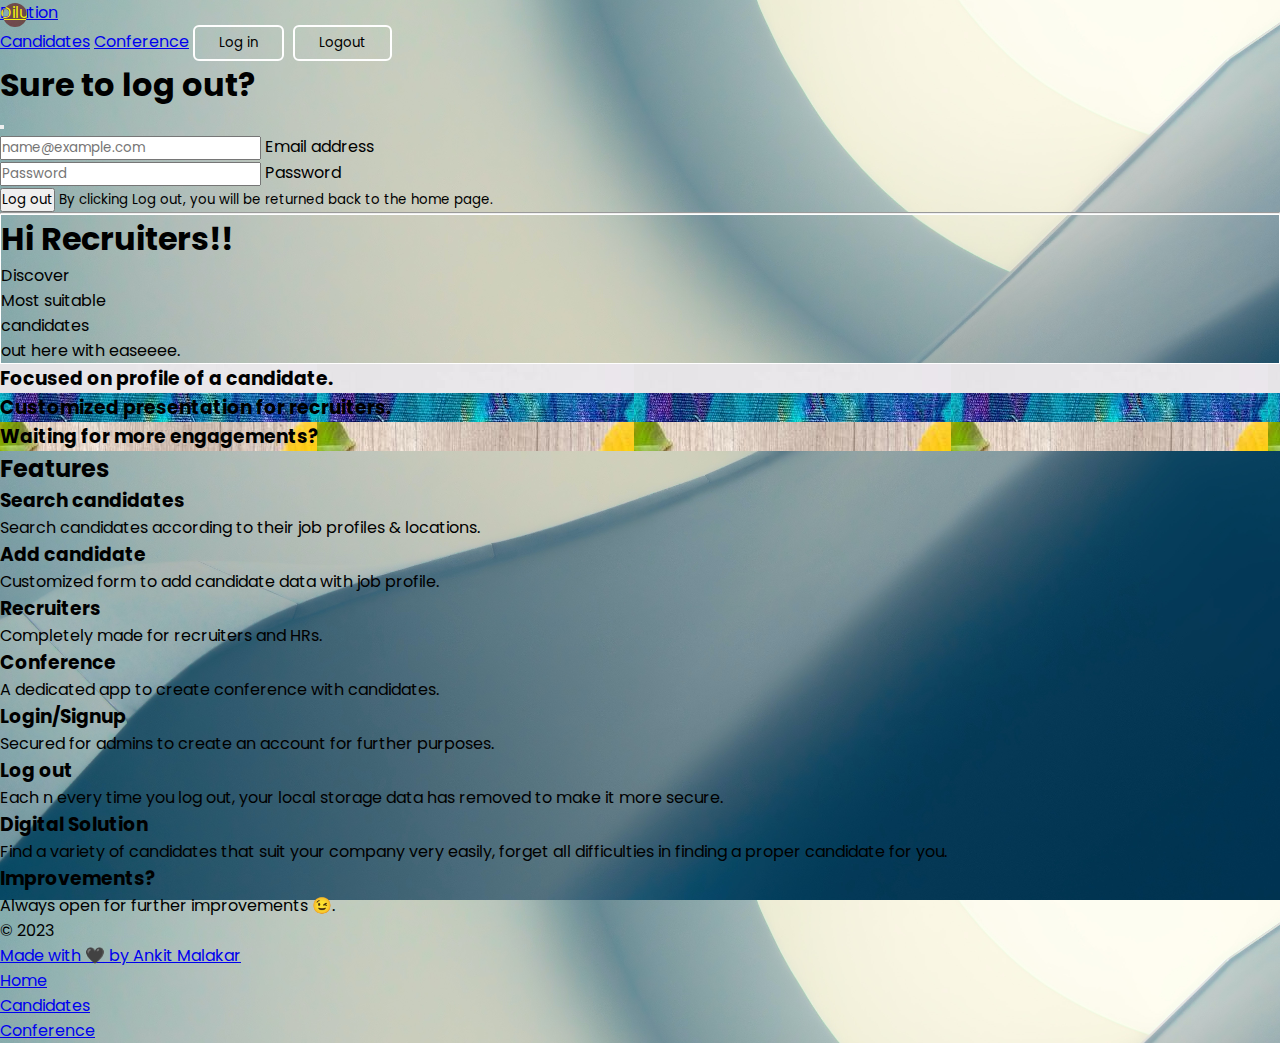
<file: index.html>
<!DOCTYPE html>
<html lang="en">
  <head>
    <meta charset="UTF-8" />
    <meta name="viewport" content="width=device-width, initial-scale=1.0" />
    <title>Dilution || A digital solution</title>
    <meta
      name="description"
      content="A digital solution web app for amking the recruitment process easy by its own features"
    />
    <link rel="shortcut icon" href="favicon.ico" type="image/x-icon" />
    <link rel="shortcut icon" href="favicon-16x16.png" type="image/x-icon" />
    <link rel="apple-touch-icon" href="apple-touch-icon.png" />
    <link
      rel="stylesheet"
      href="https://use.fontawesome.com/releases/v5.15.4/css/all.css"
      integrity="sha384-DyZ88mC6Up2uqS4h/KRgHuoeGwBcD4Ng9SiP4dIRy0EXTlnuz47vAwmeGwVChigm"
      crossorigin="anonymous"
    />
    <link rel="stylesheet" href="style.css" />
    <link
      href="https://cdn.jsdelivr.net/npm/bootstrap@5.3.0/dist/css/bootstrap.min.css"
      rel="stylesheet"
      integrity="sha384-9ndCyUaIbzAi2FUVXJi0CjmCapSmO7SnpJef0486qhLnuZ2cdeRhO02iuK6FUUVM"
      crossorigin="anonymous"
    />
    <script
      src="https://cdn.jsdelivr.net/npm/bootstrap@5.3.0/dist/js/bootstrap.bundle.min.js"
      integrity="sha384-geWF76RCwLtnZ8qwWowPQNguL3RmwHVBC9FhGdlKrxdiJJigb/j/68SIy3Te4Bkz"
      crossorigin="anonymous"
    ></script>
  </head>
  <body>
    <style>
      body {
        background-image: url("/bg.jpg");
        background-size: cover;
      }
    </style>
    <div class="container py-4">
      <header>
        <div
          class="d-flex flex-column flex-md-row align-items-center pb-3 mb-4 border-bottom"
        >
          <a
            href="/"
            class="d-flex align-items-center link-body-emphasis text-decoration-none"
          >
            <span class="fs-4">Dilution</span>
          </a>

          <nav class="d-inline-flex mt-2 mt-md-0 ms-md-auto">
            <a
              class="me-3 py-2 link-body-emphasis text-decoration-none"
              href="/candidate.html"
              >Candidates</a
            >
            <a
              class="me-3 py-2 link-body-emphasis text-decoration-none"
              href="https://conferenceee.netlify.app/"
              >Conference</a
            >
            <button
              class="py-2 link-body-emphasis text-decoration-none button"
              style="margin-right: 5px"
            >
              <a href="/login.html" style="text-decoration: none; color: black">
                Log in
              </a>
            </button>
            <button
              class="py-2 link-body-emphasis text-decoration-none button"
              data-bs-toggle="modal"
              data-bs-target="#staticBackdrop"
            >
              Logout
            </button>
          </nav>
        </div>
        <div
          class="modal fade"
          id="staticBackdrop"
          data-bs-backdrop="static"
          data-bs-keyboard="false"
          tabindex="-1"
          aria-labelledby="staticBackdropLabel"
          aria-hidden="true"
        >
          <div class="modal-dialog text-black" role="document">
            <div class="modal-content rounded-4 shadow">
              <div class="modal-header p-5 pb-4 border-bottom-0">
                <h1 class="fw-bold mb-0 fs-2">Sure to log out?</h1>
                <button
                  type="button"
                  class="btn-close"
                  data-bs-dismiss="modal"
                  aria-label="Close"
                ></button>
              </div>

              <div class="modal-body p-5 pt-0">
                <form class="" name="form-signup">
                  <div class="form-floating mb-3">
                    <input
                      type="email"
                      class="form-control rounded-3"
                      id="userName"
                      placeholder="name@example.com"
                    />
                    <label for="floatingInput">Email address</label>
                  </div>
                  <div class="form-floating mb-3">
                    <input
                      type="password"
                      class="form-control rounded-3"
                      id="userPw"
                      placeholder="Password"
                    />
                    <label for="floatingPassword">Password</label>
                  </div>
                  <button
                    class="w-100 mb-2 btn btn-lg rounded-3 btn-primary"
                    id="logout"
                    type="submit"
                    value="logout"
                    onclick="check()"
                  >
                    Log out
                  </button>
                  <small class="text-body-secondary"
                    >By clicking Log out, you will be returned back to the home
                    page.</small
                  >
                  <hr class="my-4" />
                </form>
              </div>
            </div>
          </div>
        </div>
      </header>
    </div>

    <div class="container py-4">
      <div
        class="p-5 mb-4 bg-transparent rounded-3"
        style="border: 1px solid white"
      >
        <div class="container-fluid py-5">
          <h1 class="display-5 fw-bold">Hi Recruiters!!</h1>
          <p class="col-md-8 fs-4">
            Discover <br />
            Most suitable <br />
            candidates <br />
            out here with easeeee.
          </p>
        </div>
      </div>

      <div class="row row-cols-1 row-cols-lg-3 align-items-stretch g-4 py-5">
        <div class="col">
          <div
            class="card card-cover h-100 overflow-hidden text-bg-dark rounded-4 shadow-lg"
            style="
              background-image: url('/pexels-jess-bailey-designs-743986.jpg');
            "
          >
            <div
              class="d-flex flex-column h-100 p-5 pb-3 text-white text-shadow-1"
            >
              <h3 class="pt-5 mt-5 mb-4 display-6 lh-1 fw-bold text-black">
                Focused on profile of a candidate.
              </h3>
            </div>
          </div>
        </div>

        <div class="col">
          <div
            class="card card-cover h-100 overflow-hidden text-bg-dark rounded-4 shadow-lg"
            style="background-image: url('/pexels-steve-johnson-1509534.jpg')"
          >
            <div
              class="d-flex flex-column h-100 p-5 pb-3 text-white text-shadow-1"
            >
              <h3 class="pt-5 mt-5 mb-4 display-6 lh-1 fw-bold">
                Customized presentation for recruiters.
              </h3>
            </div>
          </div>
        </div>

        <div class="col">
          <div
            class="card card-cover h-100 overflow-hidden text-bg-dark rounded-4 shadow-lg"
            style="background-image: url('/pexels-lukas-628241.jpg')"
          >
            <div class="d-flex flex-column h-100 p-5 pb-3 text-shadow-1">
              <h3 class="pt-5 mt-5 mb-4 display-6 lh-1 fw-bold text-black">
                Waiting for more engagements?
              </h3>
            </div>
          </div>
        </div>
      </div>

      <div class="container px-4 py-5" id="icon-grid">
        <h2 class="pb-2 border-bottom">Features</h2>
        <div
          class="row row-cols-1 row-cols-sm-2 row-cols-md-3 row-cols-lg-4 g-4 py-5"
        >
          <div class="col d-flex align-items-start">
            <div>
              <h3 class="fw-bold mb-0 fs-4 text-body-emphasis">
                Search candidates
              </h3>
              <p>
                Search candidates according to their job profiles & locations.
              </p>
            </div>
          </div>
          <div class="col d-flex align-items-start">
            <div>
              <h3 class="fw-bold mb-0 fs-4 text-body-emphasis">
                Add candidate
              </h3>
              <p>Customized form to add candidate data with job profile.</p>
            </div>
          </div>
          <div class="col d-flex align-items-start">
            <div>
              <h3 class="fw-bold mb-0 fs-4 text-body-emphasis">Recruiters</h3>
              <p>Completely made for recruiters and HRs.</p>
            </div>
          </div>
          <div class="col d-flex align-items-start">
            <div>
              <h3 class="fw-bold mb-0 fs-4 text-body-emphasis">Conference</h3>
              <p>A dedicated app to create conference with candidates.</p>
            </div>
          </div>
          <div class="col d-flex align-items-start">
            <div>
              <h3 class="fw-bold mb-0 fs-4 text-body-emphasis">Login/Signup</h3>
              <p>
                Secured for admins to create an account for further purposes.
              </p>
            </div>
          </div>
          <div class="col d-flex align-items-start">
            <div>
              <h3 class="fw-bold mb-0 fs-4 text-body-emphasis">Log out</h3>
              <p>
                Each n every time you log out, your local storage data has
                removed to make it more secure.
              </p>
            </div>
          </div>
          <div class="col d-flex align-items-start">
            <div>
              <h3 class="fw-bold mb-0 fs-4 text-body-emphasis">
                Digital Solution
              </h3>
              <p>
                Find a variety of candidates that suit your company very easily,
                forget all difficulties in finding a proper candidate for you.
              </p>
            </div>
          </div>
          <div class="col d-flex align-items-start">
            <div>
              <h3 class="fw-bold mb-0 fs-4 text-body-emphasis">
                Improvements?
              </h3>
              <p>Always open for further improvements 😉.</p>
            </div>
          </div>
        </div>
      </div>

      <footer
        class="d-flex flex-wrap justify-content-between align-items-center py-3 my-4 border-top"
      >
        <p class="col-md-4 mb-0 text-body-secondary">© 2023</p>

        <a
          href="https://github.com/ankitmalakar7"
          class="col-md-4 d-flex align-items-center justify-content-center mb-3 mb-md-0 me-md-auto link-body-emphasis text-decoration-none"
        >
          <p>Made with 🖤 by Ankit Malakar</p>
        </a>

        <ul class="nav col-md-4 justify-content-end">
          <li class="nav-item">
            <a href="/" class="nav-link px-2 text-body-secondary">Home</a>
          </li>
          <li class="nav-item">
            <a href="/candidate.html" class="nav-link px-2 text-body-secondary"
              >Candidates</a
            >
          </li>
          <li class="nav-item">
            <a
              href="https://conferenceee.netlify.app/"
              class="nav-link px-2 text-body-secondary"
              target="_blank"
              >Conference</a
            >
          </li>
        </ul>
      </footer>

      <!-- cursor  -->
      <div class="cursor">
        <div class="cursor__ball cursor__ball--big">
          <svg height="30" width="30">
            <circle cx="15" cy="15" r="12" stroke-width="0"></circle>
          </svg>
        </div>

        <div class="cursor__ball cursor__ball--small">
          <svg height="10" width="10">
            <circle cx="5" cy="5" r="4" stroke-width="0"></circle>
          </svg>
        </div>
      </div>
    </div>
    <script
      src="https://cdnjs.cloudflare.com/ajax/libs/gsap/3.9.1/gsap.min.js"
      integrity="sha512-H6cPm97FAsgIKmlBA4s774vqoN24V5gSQL4yBTDOY2su2DeXZVhQPxFK4P6GPdnZqM9fg1G3cMv5wD7e6cFLZQ=="
      crossorigin="anonymous"
      referrerpolicy="no-referrer"
    ></script>
    <script src="script.js"></script>
  </body>
</html>
</file>
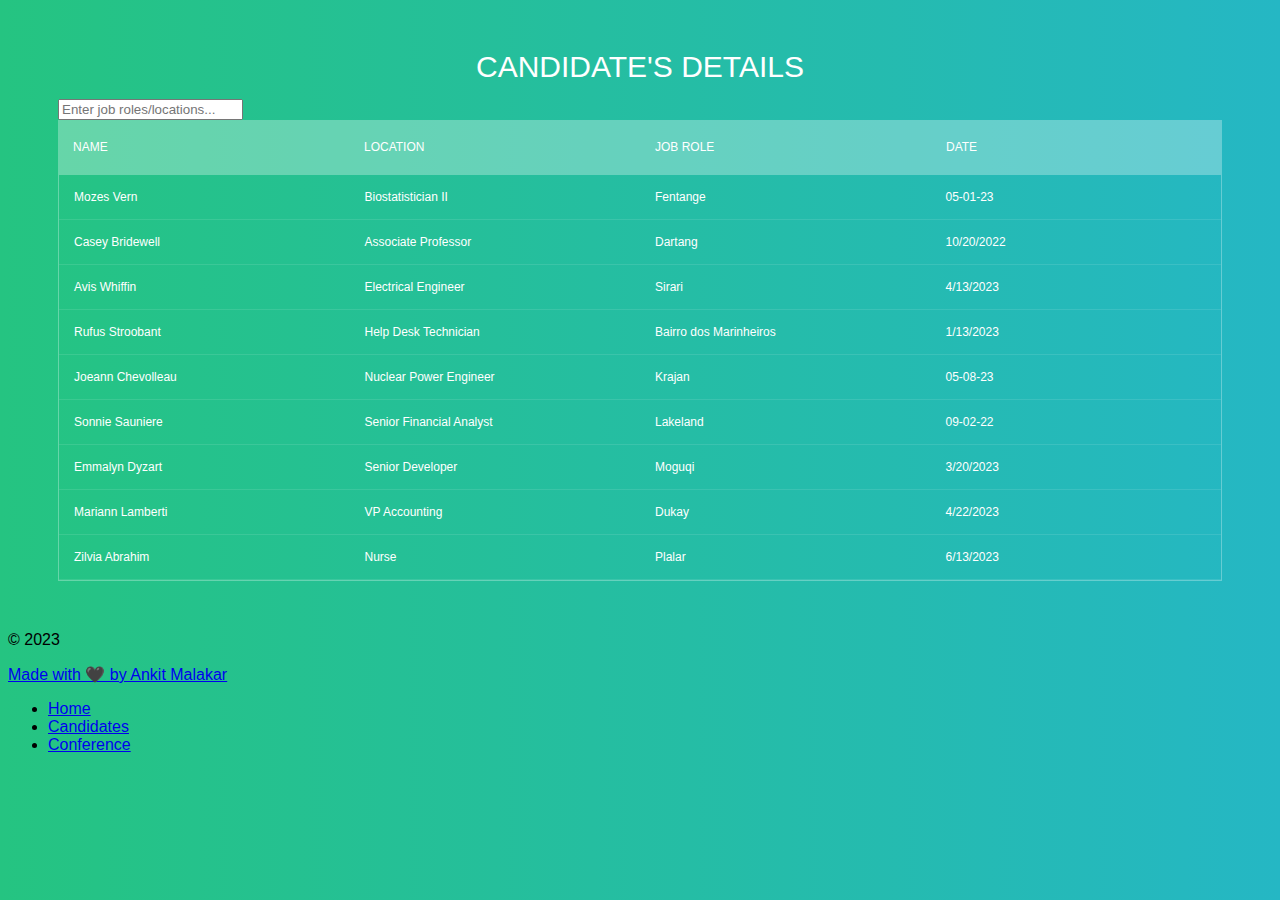
<file: candidate.html>
<!DOCTYPE html>
<html>
  <head>
    <title>Candidates</title>
    <script
      src="https://code.jquery.com/jquery-3.7.0.min.js"
      integrity="sha256-2Pmvv0kuTBOenSvLm6bvfBSSHrUJ+3A7x6P5Ebd07/g="
      crossorigin="anonymous"
    ></script>
    <link
      href="https://cdn.jsdelivr.net/npm/bootstrap@5.3.0/dist/css/bootstrap.min.css"
      rel="stylesheet"
      integrity="sha384-9ndCyUaIbzAi2FUVXJi0CjmCapSmO7SnpJef0486qhLnuZ2cdeRhO02iuK6FUUVM"
      crossorigin="anonymous"
    />
    <script
      src="https://cdn.jsdelivr.net/npm/bootstrap@5.3.0/dist/js/bootstrap.bundle.min.js"
      integrity="sha384-geWF76RCwLtnZ8qwWowPQNguL3RmwHVBC9FhGdlKrxdiJJigb/j/68SIy3Te4Bkz"
      crossorigin="anonymous"
    ></script>
  </head>

  <body>
    <section>
      <h1>Candidate's Details</h1>
      <div class="input-group mb-3">
        <input
          class="form-control"
          type="text"
          name=""
          id="myInput"
          placeholder="Enter job roles/locations..."
          onkeyup="search()"
        />
      </div>
      <div class="tbl-header">
        <table cellpadding="0" cellspacing="0" border="0">
          <thead>
            <tr>
              <th>Name</th>
              <th>Location</th>
              <th>Job Role</th>
              <th>Date</th>
            </tr>
          </thead>
        </table>
      </div>
      <div class="tbl-content">
        <table cellpadding="0" cellspacing="0" border="0" id="table">
          <tbody>
            <tr>
              <td>Mozes Vern</td>
              <td>Biostatistician II</td>
              <td>Fentange</td>
              <td>05-01-23</td>
            </tr>
            <tr>
              <td>Casey Bridewell</td>
              <td>Associate Professor</td>
              <td>Dartang</td>
              <td>10/20/2022</td>
            </tr>
            <tr>
              <td>Avis Whiffin</td>
              <td>Electrical Engineer</td>
              <td>Sirari</td>
              <td>4/13/2023</td>
            </tr>
            <tr>
              <td>Rufus Stroobant</td>
              <td>Help Desk Technician</td>
              <td>Bairro dos Marinheiros</td>
              <td>1/13/2023</td>
            </tr>
            <tr>
              <td>Joeann Chevolleau</td>
              <td>Nuclear Power Engineer</td>
              <td>Krajan</td>
              <td>05-08-23</td>
            </tr>
            <tr>
              <td>Sonnie Sauniere</td>
              <td>Senior Financial Analyst</td>
              <td>Lakeland</td>
              <td>09-02-22</td>
            </tr>
            <tr>
              <td>Emmalyn Dyzart</td>
              <td>Senior Developer</td>
              <td>Moguqi</td>
              <td>3/20/2023</td>
            </tr>
            <tr>
              <td>Mariann Lamberti</td>
              <td>VP Accounting</td>
              <td>Dukay</td>
              <td>4/22/2023</td>
            </tr>
            <tr>
              <td>Zilvia Abrahim</td>
              <td>Nurse</td>
              <td>Plalar</td>
              <td>6/13/2023</td>
            </tr>
          </tbody>
        </table>
      </div>
    </section>
    <div class="container">
      <footer
        class="d-flex flex-wrap justify-content-between align-items-center py-3 my-4 border-top"
      >
        <p class="col-md-4 mb-0 text-body-secondary">© 2023</p>

        <a
          href="https://github.com/ankitmalakar7"
          class="col-md-4 d-flex align-items-center justify-content-center mb-3 mb-md-0 me-md-auto link-body-emphasis text-decoration-none"
        >
          <p>Made with 🖤 by Ankit Malakar</p>
        </a>

        <ul class="nav col-md-4 justify-content-end">
          <li class="nav-item">
            <a href="/" class="nav-link px-2 text-body-secondary">Home</a>
          </li>
          <li class="nav-item">
            <a href="/candidate.html" class="nav-link px-2 text-body-secondary"
              >Candidates</a
            >
          </li>
          <li class="nav-item">
            <a
              href="https://conferenceee.netlify.app/"
              class="nav-link px-2 text-body-secondary"
              target="_blank"
              >Conference</a
            >
          </li>
        </ul>
      </footer>
    </div>
    <script>
      function search() {
        let filter = document.getElementById("myInput").value.toUpperCase();

        let table = document.getElementById("table");
        let tr = table.getElementsByTagName("tr");
        for (var i = 0; i < tr.length; i++) {
          let td1 = tr[i].getElementsByTagName("td")[1];
          if (td1) {
            let text_val = td1.textContent || td1.innerHTML;
            if (text_val.toUpperCase().indexOf(filter) > -1) {
              tr[i].style.display = "";
            } else {
              tr[i].style.display = "none";
            }
          }
          let td2 = tr[i].getElementsByTagName("td")[2];
          if (td2) {
            let text_val = td2.textContent || td2.innerHTML;
            if (text_val.toUpperCase().indexOf(filter) > -1) {
              tr[i].style.display = "";
            } else {
              tr[i].style.display = "none";
            }
          }
        }
      }
    </script>
    <style>
      h1 {
        font-size: 30px;
        color: #fff;
        text-transform: uppercase;
        font-weight: 300;
        text-align: center;
        margin-bottom: 15px;
      }
      table {
        width: 100%;
        table-layout: fixed;
      }
      .tbl-header {
        background-color: rgba(255, 255, 255, 0.3);
      }
      .tbl-content {
        height: 100%;
        overflow-x: auto;
        margin-top: 0px;
        border: 1px solid rgba(255, 255, 255, 0.3);
      }
      th {
        padding: 20px 15px;
        text-align: left;
        font-weight: 500;
        font-size: 12px;
        color: #fff;
        text-transform: uppercase;
      }
      td {
        padding: 15px;
        text-align: left;
        vertical-align: middle;
        font-weight: 300;
        font-size: 12px;
        color: #fff;
        border-bottom: solid 1px rgba(255, 255, 255, 0.1);
      }

      @import url(https://fonts.googleapis.com/css?family=Roboto:400,500,300,700);
      body {
        background: -webkit-linear-gradient(left, #25c481, #25b7c4);
        background: linear-gradient(to right, #25c481, #25b7c4);
        font-family: "Roboto", sans-serif;
      }
      section {
        margin: 50px;
      }

      ::-webkit-scrollbar {
        width: 6px;
      }
      ::-webkit-scrollbar-track {
        -webkit-box-shadow: inset 0 0 6px rgba(0, 0, 0, 0.3);
      }
      ::-webkit-scrollbar-thumb {
        -webkit-box-shadow: inset 0 0 6px rgba(0, 0, 0, 0.3);
      }
    </style>
  </body>
</html>
</file>
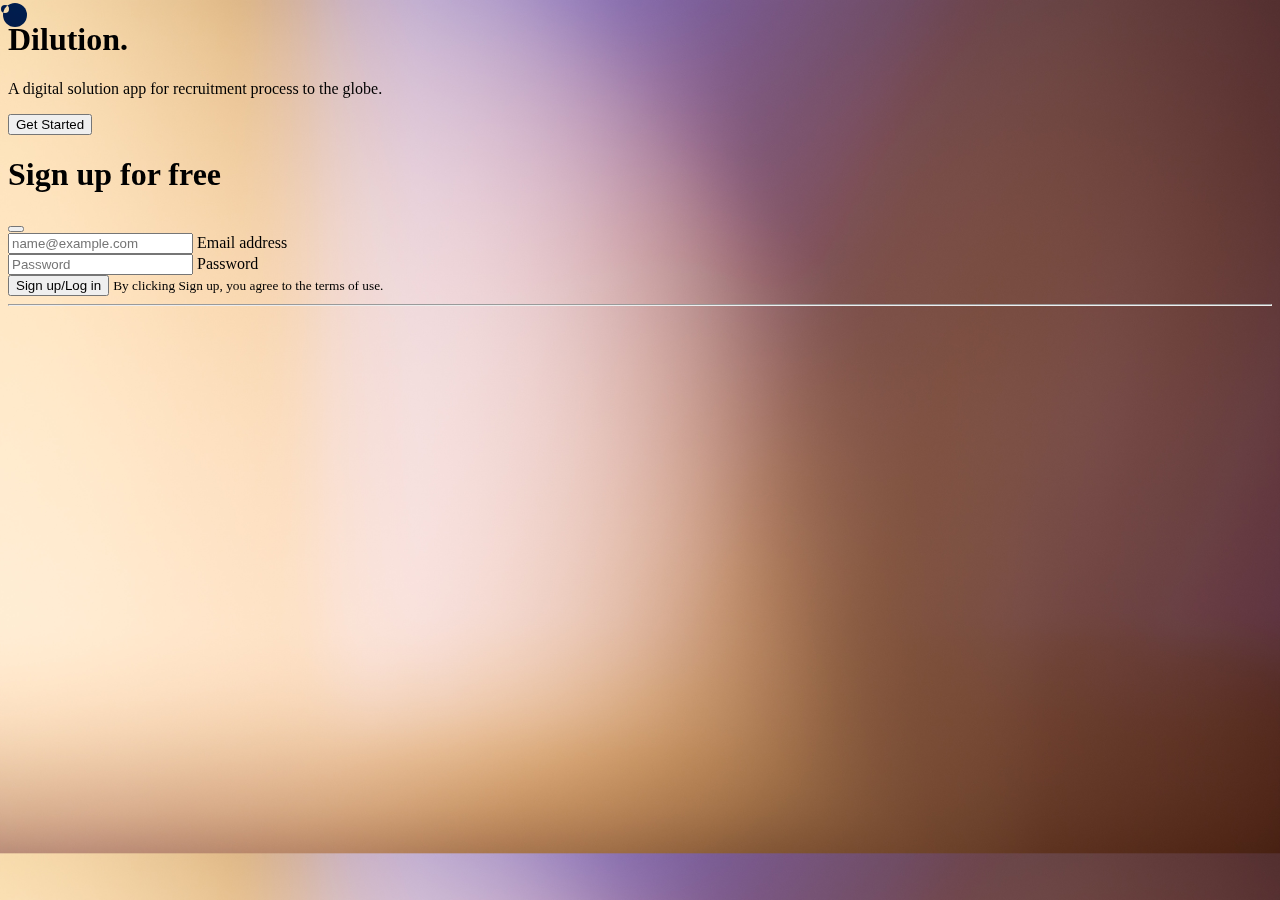
<file: login.html>
<!DOCTYPE html>
<html lang="en">
  <head>
    <meta charset="UTF-8" />
    <meta name="viewport" content="width=device-width, initial-scale=1.0" />
    <title>Welcome to Dilusion!!</title>
    <link
      href="https://cdn.jsdelivr.net/npm/bootstrap@5.3.0/dist/css/bootstrap.min.css"
      rel="stylesheet"
      integrity="sha384-9ndCyUaIbzAi2FUVXJi0CjmCapSmO7SnpJef0486qhLnuZ2cdeRhO02iuK6FUUVM"
      crossorigin="anonymous"
    />
    <script
      src="https://cdn.jsdelivr.net/npm/bootstrap@5.3.0/dist/js/bootstrap.bundle.min.js"
      integrity="sha384-geWF76RCwLtnZ8qwWowPQNguL3RmwHVBC9FhGdlKrxdiJJigb/j/68SIy3Te4Bkz"
      crossorigin="anonymous"
    ></script>
    <!-- <link rel="stylesheet" href="style.css" /> -->
  </head>
  <body class="d-flex h-100 text-center text-bg-dark">
    <style>
      body {
        background-image: url("/bg2.jpg");
        background-size: cover;
      }
    </style>
    <div class="cover-container d-flex w-100 h-100 py-5 mx-auto flex-column">
      <main class="px-3">
        <h1>Dilution.</h1>
        <p class="lead py-4">
          A digital solution app for recruitment process to the globe.
        </p>
      </main>
      <div class="py-5">
        <button
          href="#"
          class="btn btn-lg btn-light fw-bold border-white bg-white button"
          data-bs-toggle="modal"
          data-bs-target="#staticBackdrop"
        >
          Get Started
        </button>
        <div
          class="modal fade"
          id="staticBackdrop"
          data-bs-backdrop="static"
          data-bs-keyboard="false"
          tabindex="-1"
          aria-labelledby="staticBackdropLabel"
          aria-hidden="true"
        >
          <div class="modal-dialog text-black" role="document">
            <div class="modal-content rounded-4 shadow">
              <div class="modal-header p-5 pb-4 border-bottom-0">
                <h1 class="fw-bold mb-0 fs-2">Sign up for free</h1>
                <button
                  type="button"
                  class="btn-close"
                  data-bs-dismiss="modal"
                  aria-label="Close"
                ></button>
              </div>

              <div class="modal-body p-5 pt-0">
                <form class="" name="form-signup">
                  <div class="form-floating mb-3">
                    <input
                      type="email"
                      class="form-control rounded-3"
                      id="name"
                      placeholder="name@example.com"
                    />
                    <label for="floatingInput">Email address</label>
                  </div>
                  <div class="form-floating mb-3">
                    <input
                      type="password"
                      class="form-control rounded-3"
                      id="pw"
                      placeholder="Password"
                    />
                    <label for="floatingPassword">Password</label>
                  </div>
                  <button
                    class="w-100 mb-2 btn btn-lg rounded-3 btn-primary"
                    id="signup_btn"
                    type="submit"
                    value="signup"
                    onclick="store()"
                  >
                    Sign up/Log in
                  </button>
                  <small class="text-body-secondary"
                    >By clicking Sign up, you agree to the terms of use.</small
                  >
                  <hr class="my-4" />
                </form>
              </div>
            </div>
          </div>
        </div>
      </div>
    </div>
    <div class="cursor">
      <div class="cursor__ball cursor__ball--big">
        <svg height="30" width="30">
          <circle cx="15" cy="15" r="12" stroke-width="0"></circle>
        </svg>
      </div>

      <div class="cursor__ball cursor__ball--small">
        <svg height="10" width="10">
          <circle cx="5" cy="5" r="4" stroke-width="0"></circle>
        </svg>
      </div>
    </div>
    <script
      src="https://cdnjs.cloudflare.com/ajax/libs/gsap/3.9.1/gsap.min.js"
      integrity="sha512-H6cPm97FAsgIKmlBA4s774vqoN24V5gSQL4yBTDOY2su2DeXZVhQPxFK4P6GPdnZqM9fg1G3cMv5wD7e6cFLZQ=="
      crossorigin="anonymous"
      referrerpolicy="no-referrer"
    ></script>
    <script src="script.js"></script>
    <style>
      body .cursor {
        pointer-events: none;
      }
      body .cursor__ball {
        position: fixed;
        top: 0;
        left: 0;
        mix-blend-mode: difference;
        z-index: 1000;
      }
      body .cursor__ball circle {
        fill: #f7f8fa;
      }
    </style>
  </body>
</html>
</file>
<file: style.css>
/* Import Google font - Poppins */
@import url("https://fonts.googleapis.com/css2?family=Poppins:wght@200;300;400;500;600;700&display=swap");
* {
  margin: 0;
  padding: 0;
  box-sizing: border-box;
  font-family: "Poppins", sans-serif;
}
.button {
  padding: 6px 24px;
  border: 2px solid #fff;
  background: transparent;
  border-radius: 6px;
  cursor: pointer;
}
.button:active {
  transform: scale(0.98);
}

/* Home */
body {
  position: relative;
  height: 100vh;
  width: 100%;
  background-image: url("bg2.jpg");
  background-size: cover;
  background-position: center;
}

body .cursor {
  pointer-events: none;
}
body .cursor__ball {
  position: fixed;
  top: 0;
  left: 0;
  mix-blend-mode: difference;
  z-index: 1000;
}
body .cursor__ball circle {
  fill: #f7f8fa;
}
</file>
